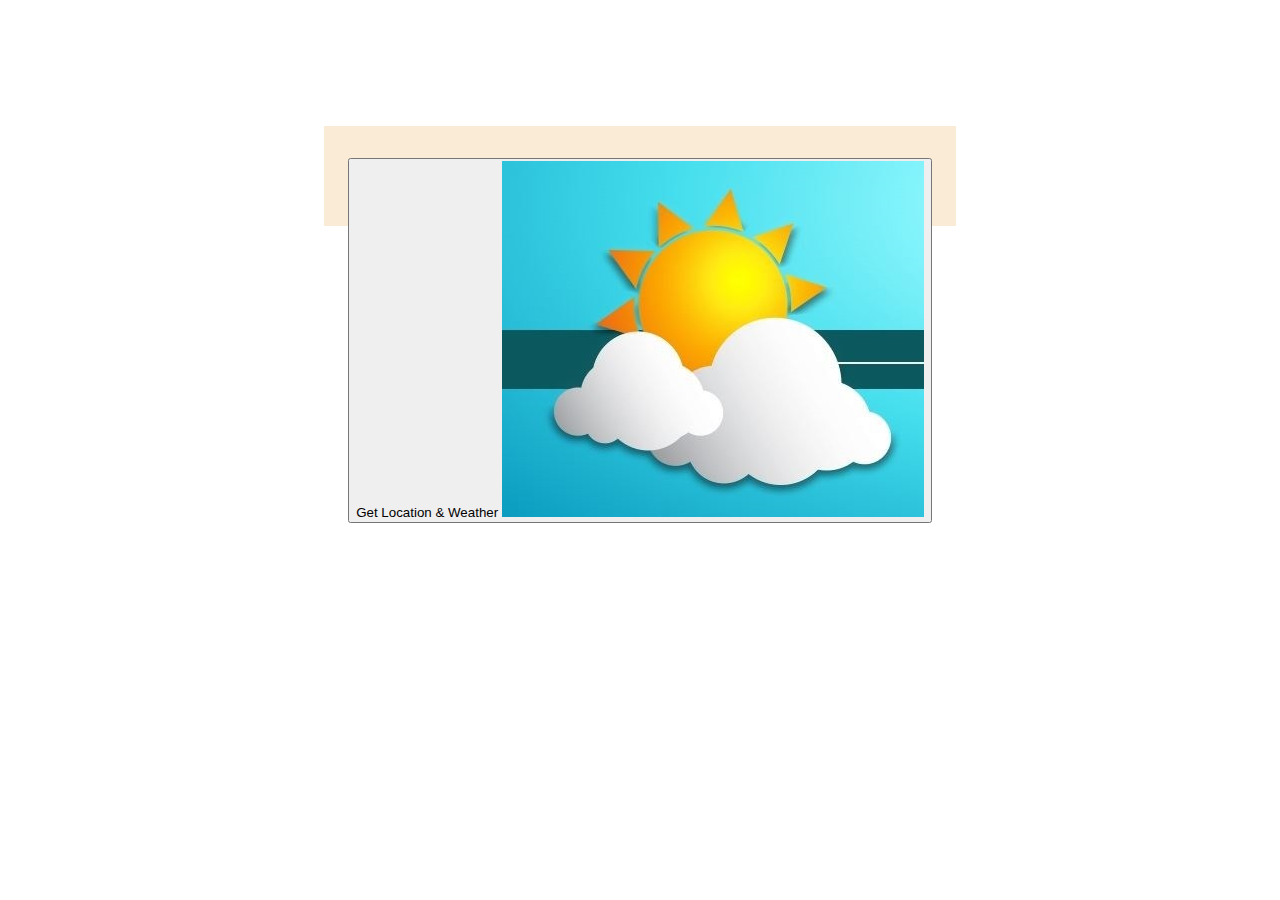
<file: index.html>
<html>
    <head>
        <title>Flipkart</title>
        <link href="practice.css" type="text/css" rel="stylesheet">
    </head>
    <body>

    <div id="main">

        <button onClick="geolocation()">Get Location & Weather <img src="Weather.jpg" alt="weather"></button>
        <p id="out"></p>
        <p id="weather"></p>
        <script>
            let x = document.getElementById('out');
            let y = document.getElementById('weather');

            function geolocation(){
                if(navigator.geolocation){
                    navigator.geolocation.getCurrentPosition(showPosition)
                }else{
                    x.innerText = "Geo Not Supported"
                }
            }

            function showPosition(data){
                console.log(data);
                let lat = data.coords.latitude;
                let long = data.coords.longitude;
                
                const url = `https://api.openweathermap.org/data/2.5/forecast/daily?lat=${lat}&lon=${long}&mode=json&units=metric&cnt=5&appid=fbf712a5a83d7305c3cda4ca8fe7ef29`
                ///api calling
                fetch(url,{method: 'GET'})
                //return promise
                .then((res) => res.json())
                //return data
                .then((data) => {
                    console.log(data)
                    let city = data.city.name
                    let temp = data.list[0].temp.day
                    y.innerText = `City: ${city} | Temp: ${temp} °C`
                })
            }

        </script>
    
    </div>       
    

    </body>
</html>
</file>
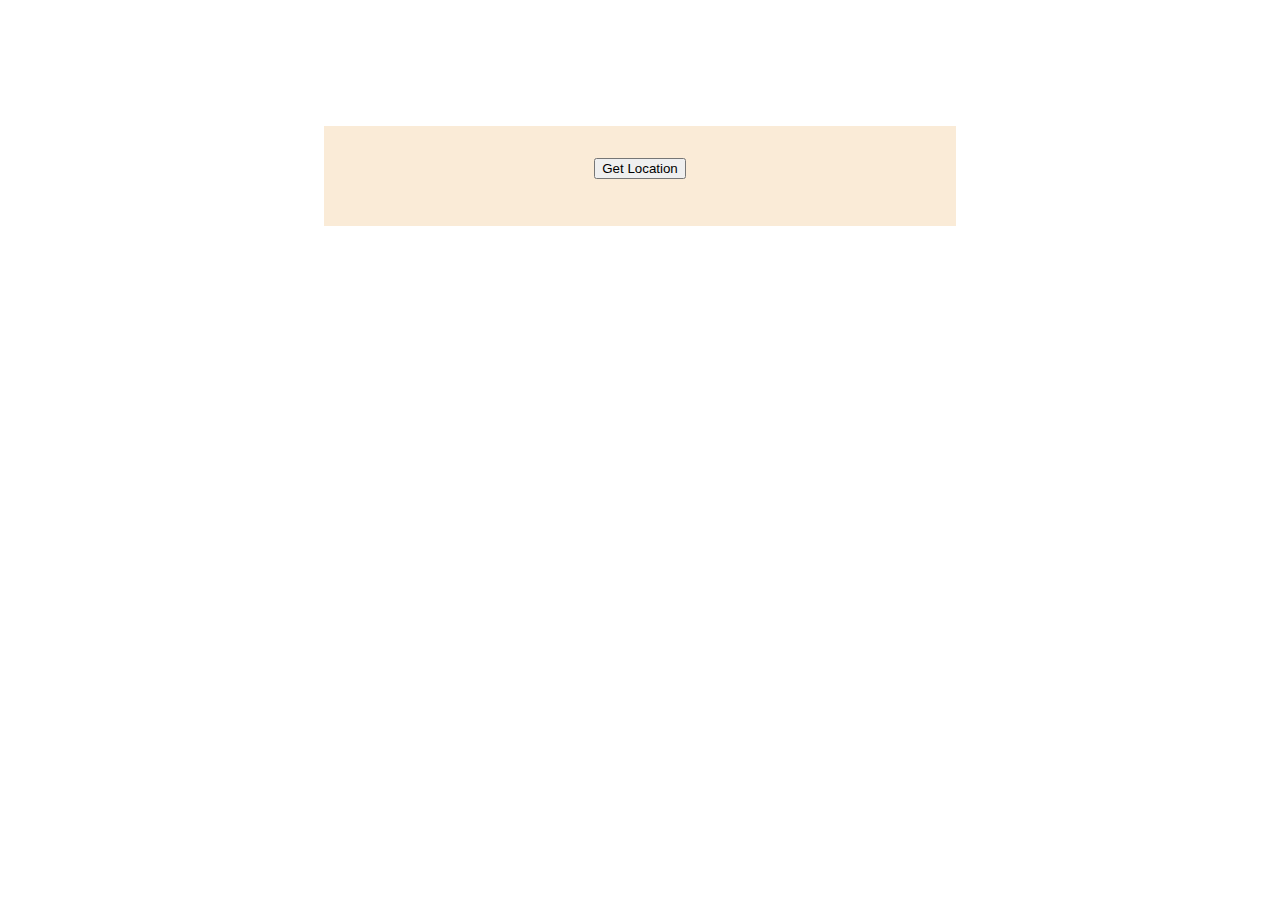
<file: practice.html>
<html>
    <head>
        <title>Flipkart</title>
        <link href="practice.css" type="text/css" rel="stylesheet">
    </head>
    <body>

    <div id="main">

        <button onClick="geolocation()">Get Location</button>
        <p id="out"></p>
        <p id="weather"></p>
        <script>
            let x = document.getElementById('out');
            let y = document.getElementById('weather');

            function geolocation(){
                if(navigator.geolocation){
                    navigator.geolocation.getCurrentPosition(showPosition)
                }else{
                    x.innerText = "Geo Not Supported"
                }
            }

            function showPosition(data){
                console.log(data);
                let lat = data.coords.latitude;
                let long = data.coords.longitude;
                
                const url = `https://api.openweathermap.org/data/2.5/forecast/daily?lat=${lat}&lon=${long}&mode=json&units=metric&cnt=5&appid=fbf712a5a83d7305c3cda4ca8fe7ef29`
                ///api calling
                fetch(url,{method: 'GET'})
                //return promise
                .then((res) => res.json())
                //return data
                .then((data) => {
                    console.log(data)
                    let city = data.city.name
                    let temp = data.list[0].temp.day
                    y.innerText = `Your city is ${city} and temp is ${temp} °C`
                })
            }

        </script>
    
    </div>       
    

    </body>
</html>
</file>
<file: practice.css>
#main {
    height:100px;
    width:50%;
    background-color:antiquewhite;
    margin-left:25%;
    text-align:center;
    margin-top:10%;
}

button {
    
    margin-top:5%;
}
</file>
